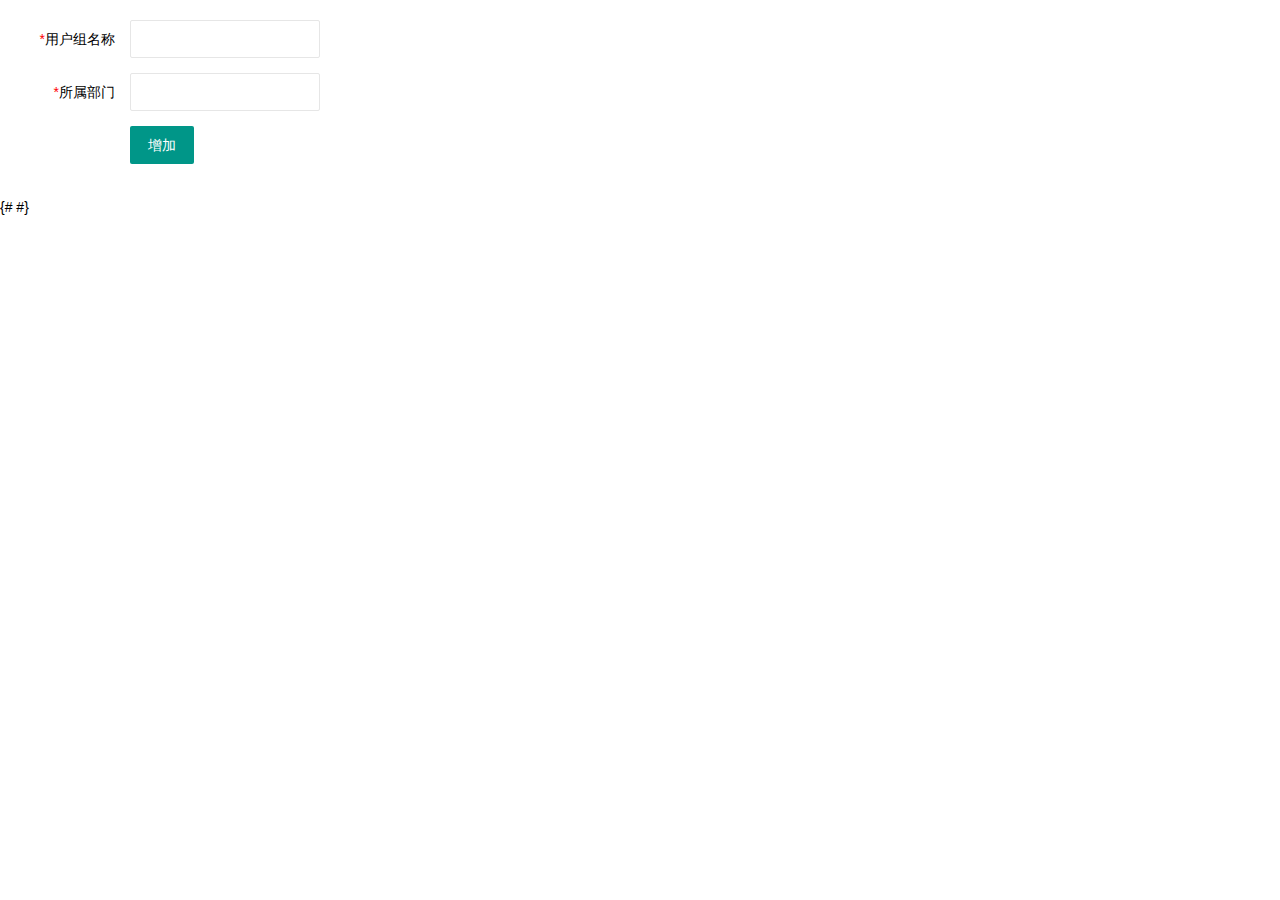
<file: templates/group-add.html>
<!DOCTYPE html>
<html>
  
  <head>
    <meta charset="UTF-8">
    <title>欢迎页面-X-admin2.0</title>
    <meta name="renderer" content="webkit">
    <meta http-equiv="X-UA-Compatible" content="IE=edge,chrome=1">
    <meta name="viewport" content="width=device-width,user-scalable=yes, minimum-scale=0.4, initial-scale=0.8,target-densitydpi=low-dpi" />
    <link rel="shortcut icon" href="/favicon.ico" type="/static/image/x-icon" />
    <link rel="stylesheet" href="/static/css/font.css">
    <link rel="stylesheet" href="/static/css/xadmin.css">
    <script type="text/javascript" src="/static/js/jquery.min.js"></script>
    <script type="text/javascript" src="/static/lib/layui/layui.js" charset="utf-8"></script>
    <script type="text/javascript" src="/static/js/xadmin.js"></script>
  </head>
  
  <body>
    <div class="x-body">
        <form class="layui-form" method="POST" action="/um/group-add" >
          <div class="layui-form-item">
              <label for="username" class="layui-form-label">
                  <span class="x-red">*</span>用户组名称
              </label>
              <div class="layui-input-inline">
                  <input type="text" id="username" name="username" required="" lay-verify="required"
                  autocomplete="off" class="layui-input">
              </div>
          </div>
          <div class="layui-form-item">
              <label for="groupdept" class="layui-form-label">
                  <span class="x-red">*</span>所属部门
              </label>
              <div class="layui-input-inline">
                  <input type="text" id="username" name="groupdept" required="" lay-verify="required"
                  autocomplete="off" class="layui-input">
              </div>
          </div>
          <div class="layui-form-item">
              <label for="L_repass" class="layui-form-label">
              </label>
              <button id="ajaxForm" class="layui-btn" lay-filter="add" lay-submit="">
                  增加
              </button>
          </div>
        </form>
    </div>
    <script src="/static/js/jQuery.form.js"></script>
    <script>
        layui.use(['form','layer'], function(){
            $ = layui.jquery;
          var form = layui.form
          ,layer = layui.layer;
        
          //自定义验证规则
          form.verify({
            nikename: function(value){
              if(value.length < 5){
                return '昵称至少得5个字符啊';
              }
            }
            ,pass: [/(.+){6,12}$/, '密码必须6到12位']
            ,repass: function(value){
                if($('#L_pass').val()!=$('#L_repass').val()){
                    return '两次密码不一致';
                }
            }
          });

          //监听提交
{#          form.on('submit(add)', function(data){#}
{#            console.log(data);#}
{#            //发异步，把数据提交给php#}
{#            layer.alert("增加成功", {icon: 6},function () {#}
{#                // 获得frame索引#}
{#                var index = parent.layer.getFrameIndex(window.name);#}
{#                //关闭当前frame#}
{#                parent.layer.close(index);#}
{#            });#}
{#            return false;#}
{#          });#}
           //监听提交
        });
        $(function () {
            //给添加摁扭绑定事件
            $('#ajaxForm').click(function(){
                //给form表单绑定提交事件
                $('form').ajaxSubmit(function () {
                  alert("增加成功", {icon: 6});
                  var index = parent.layer.getFrameIndex(window.name);
                  parent.layer.close(index);
                 });
                return false;
          });
        })
    </script>
{#    <script>var _hmt = _hmt || []; (function() {#}
{#        var hm = document.createElement("script");#}
{#        hm.src = "https://hm.baidu.com/hm.js?b393d153aeb26b46e9431fabaf0f6190";#}
{#        var s = document.getElementsByTagName("script")[0];#}
{#        s.parentNode.insertBefore(hm, s);#}
{#      })();</script>#}
  </body>

</html>
</file>
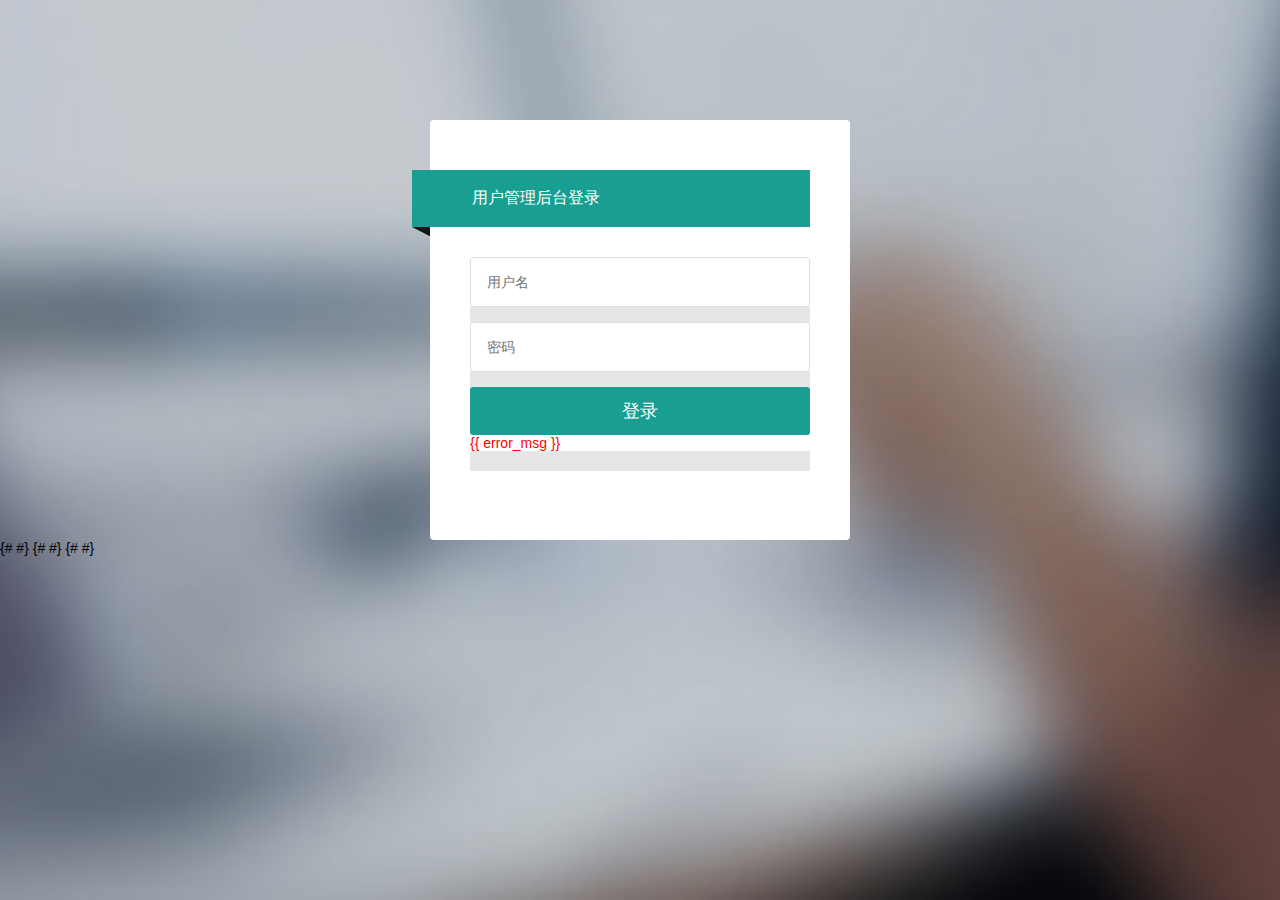
<file: templates/login.html>
<!doctype html>
<html lang="en">
<head>
	<meta charset="UTF-8">
	<title>用户管理后台登录</title>
	<meta name="renderer" content="webkit|ie-comp|ie-stand">
    <meta http-equiv="X-UA-Compatible" content="IE=edge,chrome=1">
    <meta name="viewport" content="width=device-width,user-scalable=yes, minimum-scale=0.4, initial-scale=0.8,target-densitydpi=low-dpi" />
    <meta http-equiv="Cache-Control" content="no-siteapp" />

    <link rel="shortcut icon" href="/favicon.ico" type="/static/image/x-icon" />
    <link rel="stylesheet" href="/static/css/font.css">
	<link rel="stylesheet" href="/static/css/xadmin.css">
    <script type="text/javascript" src="/static/js/jquery.min.js"></script>
    <script src="/static/lib/layui/layui.js" charset="utf-8"></script>
    <script type="text/javascript" src="/static/js/xadmin.js"></script>

</head>
<body class="login-bg">
    
    <div class="login layui-anim layui-anim-up">
        <div class="message">用户管理后台登录</div>
        <div id="darkbannerwrap"></div>
        
        <form method="POST" class="layui-form" action="/um/login">
            <input name="username" placeholder="用户名"  type="text"  class="layui-input" >
            <hr class="hr15">
            <input name="password"  placeholder="密码"  type="password" class="layui-input">
            <hr class="hr15">
            <input value="登录" style="width:100%;" type="submit">
            <span style="color: red;">{{ error_msg }}</span>
            <hr class="hr20" >
        </form>
    </div>

{#    <script>#}
{#        $(function  () {#}
{#            layui.use('form', function(){#}
{#              var form = layui.form;#}
{#              // layer.msg('玩命卖萌中', function(){#}
{#              //   //关闭后的操作#}
{#              //   });#}
{#              //监听提交#}
{#              form.on('submit(login)', function(data){#}
{#                // alert(888)#}
{#                layer.msg(JSON.stringify(data.field),function(){#}
{#                    location.href='index.html'#}
{#                });#}
{#                return false;#}
{#              });#}
{#            });#}
{#        })#}
{##}
{#        #}
{#    </script>#}

    
{#    <!-- 底部结束 -->#}
{#    <script>#}
{#    //百度统计可去掉#}
{#    var _hmt = _hmt || [];#}
{#    (function() {#}
{#      var hm = document.createElement("script");#}
{#      hm.src = "https://hm.baidu.com/hm.js?b393d153aeb26b46e9431fabaf0f6190";#}
{#      var s = document.getElementsByTagName("script")[0]; #}
{#      s.parentNode.insertBefore(hm, s);#}
{#    })();#}
{#    </script>#}
</body>
</html>
</file>
<file: static/css/font.css>
@font-face {
  font-family: 'iconfont';
  src: url('../fonts/iconfont.eot');
  src: url('../fonts/iconfont.eot?#iefix') format('embedded-opentype'),
  url('../fonts/iconfont.woff') format('woff'),
  url('../fonts/iconfont.ttf') format('truetype'),
  url('../fonts/iconfont.svg#iconfont') format('svg');
}
.iconfont{
  font-family:"iconfont" !important;
  font-size:16px;font-style:normal;
  -webkit-font-smoothing: antialiased;
  -webkit-text-stroke-width: 0.2px;
  -moz-osx-font-smoothing: grayscale;
}
</file>
<file: static/css/xadmin.css>
@charset "utf-8";
@import url(../lib/layui/css/layui.css);
*{
    margin: 0;
    padding: 0;
    font-family: "Helvetica Neue", Helvetica, Arial, sans-serif;
}
a{
    text-decoration: none;
}
html{
    width: 100%;
    height: 100%;
    overflow-x:hidden; 
    overflow-y:auto;
}
body{
    width: 100%;
    min-height: 100%;
}
.login-bg{
    /*background: #eeeeee url() 0 0 no-repeat;*/
     background:url(../images/bg.png) no-repeat center;
    background-size: cover;
    overflow: hidden;
}
.login{
    margin: 120px auto 0 auto;
    min-height: 420px;
    max-width: 420px;
    padding: 40px;
    background-color: #ffffff;
    /*margin-left: auto;*/
    /*margin-right: auto;*/
    border-radius: 4px;
    /* overflow-x: hidden; */
    box-sizing: border-box;
}
.login a.logo{
    display: block;
    height: 58px;
    width: 167px;
    margin: 0 auto 30px auto;
    background-size: 167px 42px;
}
.login .message {
    margin: 10px 0 0 -58px;
    padding: 18px 10px 18px 60px;
    background: #189F92;
    position: relative;
    color: #fff;
    font-size: 16px;
}
.login #darkbannerwrap {
    background: url(../images/aiwrap.png);
    width: 18px;
    height: 10px;
    margin: 0 0 20px -58px;
    position: relative;
}

.login input[type=text],
.login input[type=file],
.login input[type=password],
.login input[type=email], select {
    border: 1px solid #DCDEE0;
    vertical-align: middle;
    border-radius: 3px;
    height: 50px;
    padding: 0 16px;
    font-size: 14px;
    color: #555555;
    outline:none;
    width:100%;
    box-sizing: border-box;
}
.login input[type=text]:focus,
.login input[type=file]:focus,
.login input[type=password]:focus,
.login input[type=email]:focus, select:focus {
    border: 1px solid #27A9E3;
}
.login input[type=submit],
.login input[type=button]{
    display: inline-block;
    vertical-align: middle;
    padding: 12px 24px;
    margin: 0;
    font-size: 18px;
    line-height: 24px;
    text-align: center;
    white-space: nowrap;
    /*vertical-align: middle;*/
    cursor: pointer;
    color: #ffffff;
    background-color: #189F92;
    border-radius: 3px;
    border: none;
    -webkit-appearance: none;
    outline:none;
    width:100%;
}
/*.login hr {*/
    /*background: #fff url() 0 0 no-repeat;*/
/*}*/
.login hr.hr15 {
    height: 15px;
    border: none;
    margin: 0;
    padding: 0;
    width: 100%;
}
.login hr.hr20 {
    height: 20px;
    border: none;
    margin: 0;
    padding: 0;
    width: 100%;
}
.x-body{
    padding: 20px;
}
.x-nav{
    padding: 0 20px;
    position: relative;
    z-index: 99;
    border-bottom: 1px solid #e5e5e5;
    line-height: 39px;
    height: 39px;
    overflow: hidden;
}
/*xblock{*/
    /*display: block;*/
    /*margin-bottom: 10px;*/
    /*padding: 5px;*/
    /*line-height: 22px;*/
    /*!* border-left: 5px solid #009688; *!*/
    /*border-radius: 0 2px 2px 0;*/
    /*background-color: #f2f2f2;*/
/*}*/
.x-right{
  float: right;
}
.x-so{
    /*text-align: center;*/
    /*background: #f2f2f2 url() 0 0 no-repeat;*/
    margin-bottom: 20px;
}
.x-so input.layui-input{
    width: 150px;
}
.x-so .layui-form-label{
    display: inline-block;
}
.x-so input.layui-input,.x-so input.layui-btn{
    display: inline-block;
}
.x-red{
    color: red;
}
.x-a{
    color: #1AA093;
}
.x-a:hover{
    color: #127F74;
}
.x-sort{
    height: 30px;
}
.x-show{
    cursor: pointer;
}
.layui-form-switch{
    margin-top: 0;
}
.layui-input:focus, .layui-textarea:focus {
    border-color: #189f92!important;
}

.page{
    margin-top: 20px;
    text-align: center;

}
.page a{
    display: inline-block;
    background: #fff 0 0 no-repeat;
    color: #888;
    padding: 10px;
    min-width: 15px;
    border: 1px solid #E2E2E2;

}
.page span{
    display: inline-block;
    padding: 10px;
    min-width: 15px;
    border: 1px solid #E2E2E2;
}
.page span.current{
    display: inline-block;
    background: #009688 0 0 no-repeat;
    color: #fff;
    padding: 10px;
    min-width: 15px;
    border: 1px solid #009688;
}
.page .pagination li{
    display: inline-block;
    margin-right: 5px;
    text-align: center;
}
.page .pagination li.active span{
    background: #009688 0 0 no-repeat;
    color: #fff;
    border: 1px solid #009688;

}

/*登录样式*/
/*头部*/
.container{
    width: 100%;
    height: 45px;
    background-color: #222;
    border-bottom: 1px solid rgba(255, 255, 255, 0.2);
}
.container .logo a{
    float: left;
    color: #fff;
    font-size: 18px;
    padding-left: 20px;
    line-height: 45px;
    width: 200px;
}
.container .right{
    background-color:rgba(0,0,0,0);
    float: right;

}
.container .left_open{
    height: 45px;
    float: left;
}
.container .left_open i{
    display: block;
    background: rgba(255,255,255,0.1) 0 0 no-repeat;
    color: #fff;
    width: 32px;
    height: 32px;
    line-height: 32px;
    border-radius: 3px;
    text-align: center;
    margin-top: 7px;
    cursor: pointer;
}
.container .left_open i:hover{
    background: rgba(255,255,255,0.3) 0 0 no-repeat;
}

.container .left{
    background-color:rgba(0,0,0,0);
    float: left;

}
.container .layui-nav-item{
    line-height: 45px;
}
.container .layui-nav-more{
    top: 20px;
}
.container .layui-nav-child{
    top: 50px;
}
.container .layui-nav-child i{
    margin-right: 10px;
}
.layui-nav .layui-nav-item a{
    color: #fff;
    cursor: pointer;
}
.layui-nav .layui-nav-child a{
    color: #333;
    cursor: pointer;
}
.left-nav{
    position: absolute;
    top: 46px;
    bottom: 42px;
    left: 0;
    z-index: 2;
    padding-top: 10px;
    background-color: #EEEEEE;
    width: 220px;
    max-width: 220px;
    overflow: auto;
    overflow-x:hidden;
    border-right: 1px solid #e5e5e5;

    /*width: 0px;*/
}
.left-nav #nav li{
    border-bottom: 1px solid #e5e5e5;
}
.left-nav #nav li:hover > a{
    /*color: blue;*/
}
.left-nav #nav .current{
    background-color: rgba(0, 0, 0, 0.3);
}
.left-nav #nav li a{
    font-size: 14px;
    padding: 10px 15px 10px 20px;
    display: block;
    cursor: pointer;
}
.left-nav #nav li a cite{
    font-size: 14px;
}

.left-nav #nav li .sub-menu{
    display: none;
}
.left-nav #nav li .opened{
    display: block;
}
.left-nav #nav li .opened:hover{
    /*background: #fff url() 0 0 no-repeat;*/
}
.left-nav #nav li .opened .current{
    
}
.left-nav #nav li .sub-menu li:hover{
    /*color: blue;*/
     /*background: #fff url() 0 0 no-repeat;*/
}
.left-nav #nav li .sub-menu li a{
    padding: 12px 15px 12px 30px;
    font-size: 14px;
    cursor: pointer;
}
.left-nav #nav li .sub-menu li .sub-menu li a{
    padding-left: 45px;
}
.left-nav #nav li .sub-menu li a:hover{
    color: #148cf1;
}
.left-nav #nav li .sub-menu li a i{
    font-size: 12px;
}
.left-nav #nav li a i{
    padding-right: 10px;
    line-height: 14px;
}
.left-nav #nav li .nav_right{
    float: right;
    font-size: 16px;
}
.x-slide_left {
    width: 17px;
    height: 61px;
    background: 0 0 no-repeat;
    position: absolute;
    top: 200px;
    left: 221px;
    cursor: pointer;
    z-index: 3;
}
.page-content{
    position: absolute;
    top: 46px;
    right: 0;
    bottom: 42px;
    left: 221px;
    overflow: hidden;
    z-index: 1;
}
.page-content-bg{
    position: absolute;
    top: 46px;
    right: 0;
    bottom: 42px;
    left: 221px;
    background: rgba(0,0,0,0.5); url() 0 0 no-repeat;
    overflow: hidden;
    z-index: 100;
    display: none;
}

.page-content .tab{
    height: 100%;
    width: 100%;
    background: #EFEEF0 0 0 no-repeat;
    margin: 0;
}
.page-content .layui-tab-title{
    /*padding-top: 5px;*/
    height: 35px;
    background: #EFEEF0 0 0 no-repeat;
    position: relative;
    z-index: 100;
}
.page-content .layui-tab-title li.home i{
    padding-right: 5px;
}
.page-content .layui-tab-title li.home .layui-tab-close{
    display: none;
}
.page-content .layui-tab-title li{
    line-height: 35px;
}
.page-content .layui-tab-title .layui-this:after{
    height: 36px;
}
.page-content .layui-tab-title li .layui-tab-close{
    border-radius: 50%;
}
.page-content .layui-tab-title .layui-this{
    background: #fff 0 0 no-repeat;
}
.page-content .layui-tab-bar{
    height:34px;
    line-height: 35px;
}
.page-content .layui-tab-content{
    position: absolute;
    top: 36px;
    bottom: 0;
    width: 100%;
    background: #fff 0 0 no-repeat;
    padding: 0;
    overflow: hidden;
}
.page-content .layui-tab-content .layui-tab-item{
    width: 100%;
    height: 100%;
    
}
.page-content .layui-tab-content .layui-tab-item iframe{
    width: 100%;
    height: 100%;

}
.x-admin-carousel,.layui-carousel,.x-admin-carousel>[carousel-item]>* {
    background-color:#fff
}

.x-admin-backlog .x-admin-backlog-body {
    display:block;
    padding:10px 15px;
    background-color:#f8f8f8;
    color:#999;
    border-radius:2px;
    transition:all .3s;
    -webkit-transition:all .3s
}
.x-admin-backlog-body h3 {
    padding-bottom:10px;
    font-size:12px
}
.x-admin-backlog-body p cite {
    font-style:normal;
    font-size:30px;
    font-weight:300;
    color:#009688
}
.x-admin-backlog-body:hover {
    background-color:#CFCFCF;
    color:#888
}

.welcome-footer{padding: 30px 0; line-height: 30px; text-align: center; background-color: #eee; color: #666; font-weight: 300;}
body .layui-layout-admin .footer-demo{height: auto; padding: 15px 0; line-height: 26px;}
.welcome-footer a{padding: 0 5px;}

table th, table td {
    word-break: break-all;
}

.footer{
    position: fixed;
    bottom: 0;
    width: 100%;
    background-color: #222;
    border-top: 1px solid rgba(255, 255, 255, 0.2);
    line-height: 41px;
    color: #fff;
    /*padding-left: 10px;*/
}
.footer .copyright{
    margin-left: 10px;
}


@media screen and (max-width: 768px){
    .fast-add{
        display: none;
    }
    .layui-nav .to-index{
        display: none;
    }
    .container .logo a{
        width: 140px;
    }
    .container .left_open {
        /*float: right;*/
    }
    .left-nav{
        left: -221px;
    }
    .page-content{
        left: 0;
    }
    .page-content .layui-tab-content .layui-tab-item{
        -webkit-overflow-scrolling: touch; 
        overflow-y: scroll; 
    }
    .x-so input.layui-input{
        width: 100%;
        margin: 10px;
    }
}
</file>
